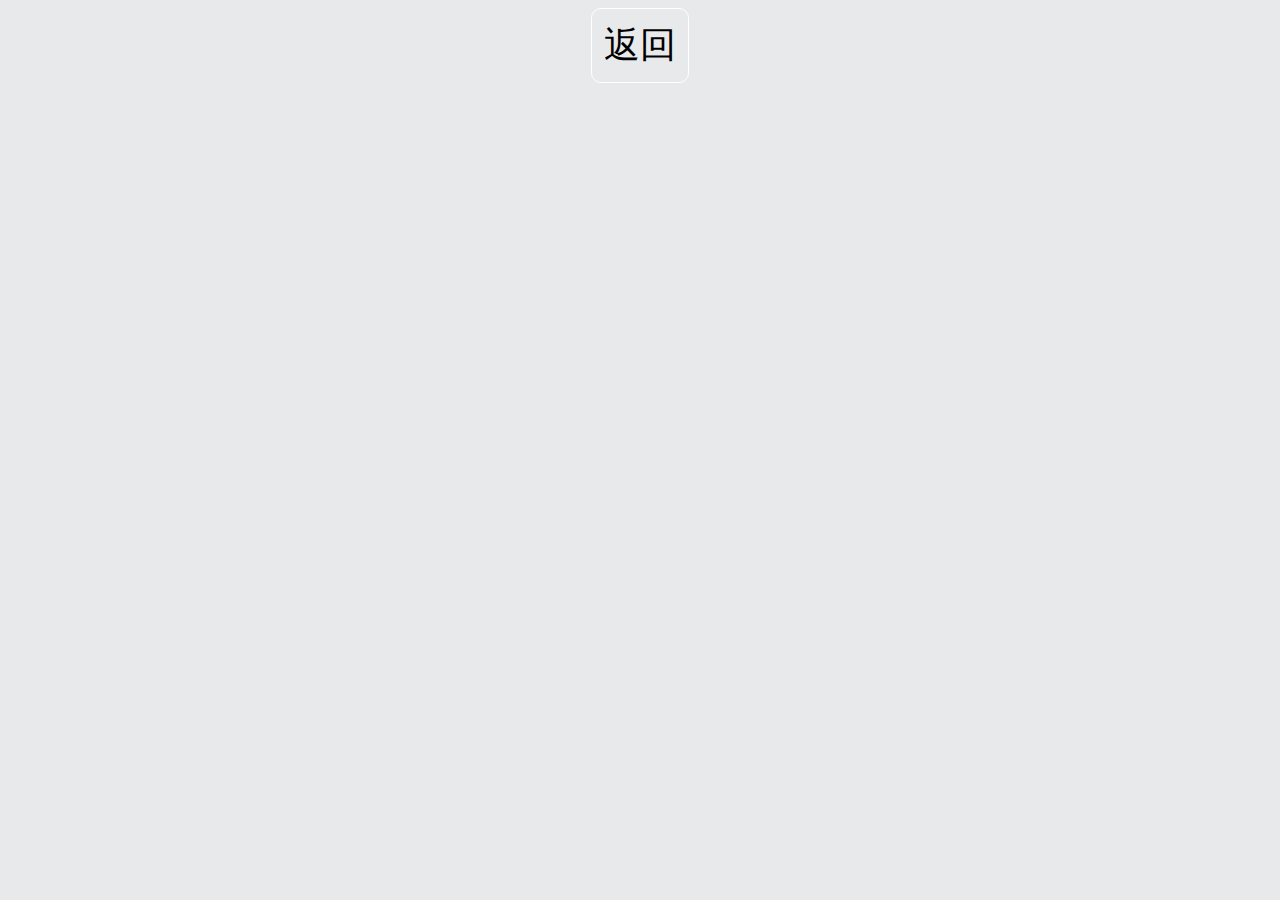
<file: html/result.html>
<!DOCTYPE html>
<html>
    <head>
        <meta charset="utf-8">
        <title>Result</title>
        <link href="style/result_style.css" rel="stylesheet">
    </head>
    <body>
        <div class="Name"></div>
        <div class="birthday"></div>
        <div class="youtube"></div>
        <div class="twitter"></div>
        <footer>
            <form METHOD="GET" ACTION="/">
            <button type="submit" id="back">返回</button>
        </footer>
    </body>
</html>
</file>
<file: html/style/result_style.css>
*{
    font-family: 微軟雅黑體;
    background-color: rgb(231,233,235);
    text-align: center;
}
#back{
    font-size: 36px;
    padding: 12px;
    text-decoration: none;
    border: 1px white solid;
    border-radius: 10px;
    color:black;
}
</file>
